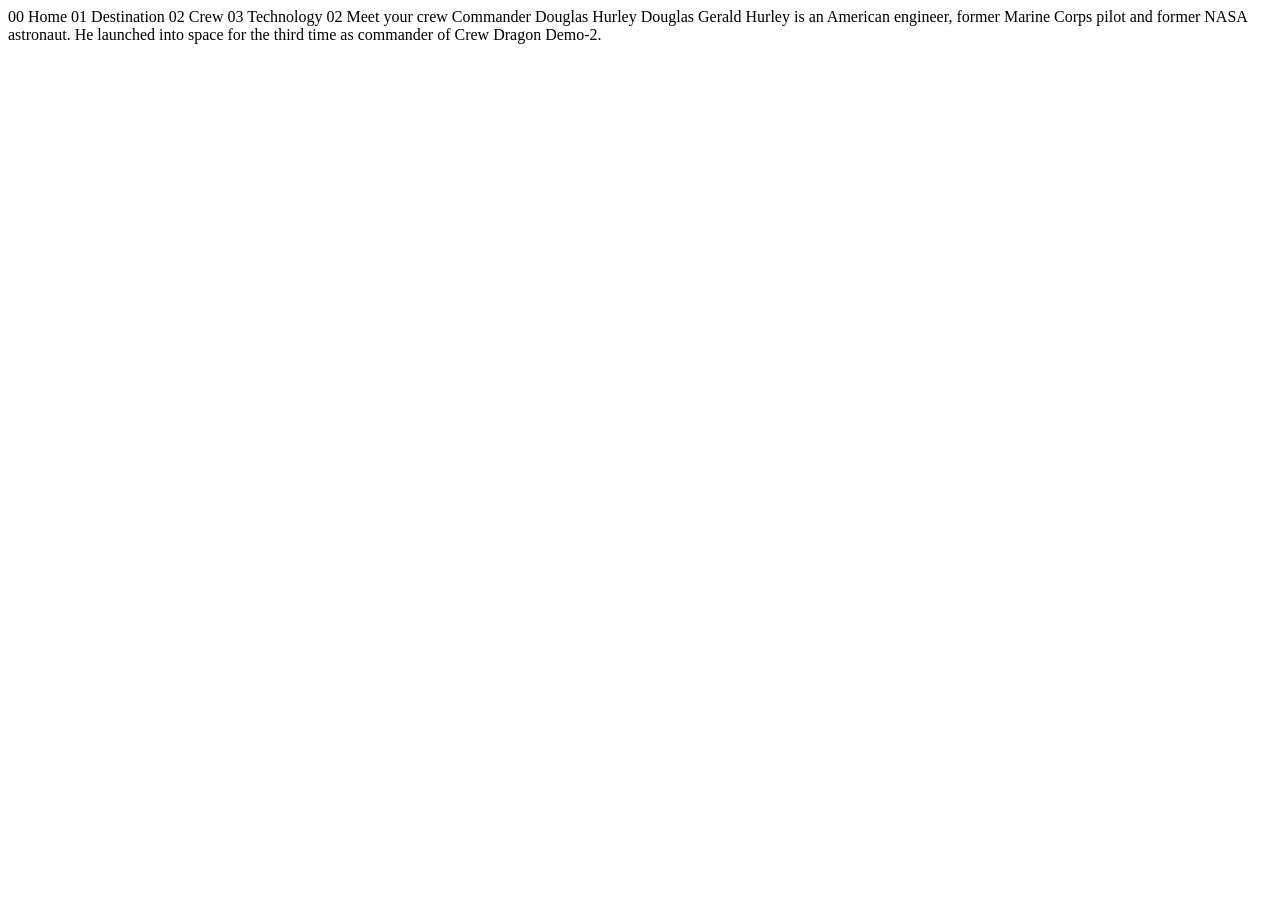
<file: crew-commander.html>
<!DOCTYPE html>
<html lang="en">
<head>
  <meta charset="UTF-8">
  <meta name="viewport" content="width=device-width, initial-scale=1.0">

  <link rel="icon" type="image/png" sizes="32x32" href="./assets/favicon-32x32.png">
  
  <title>Frontend Mentor | Space tourism website</title>
</head>
<body>

  00 Home
  01 Destination
  02 Crew
  03 Technology

  02 Meet your crew

  Commander
  Douglas Hurley

  Douglas Gerald Hurley is an American engineer, former Marine Corps pilot 
  and former NASA astronaut. He launched into space for the third time as 
  commander of Crew Dragon Demo-2.
</body>
</html>
</file>
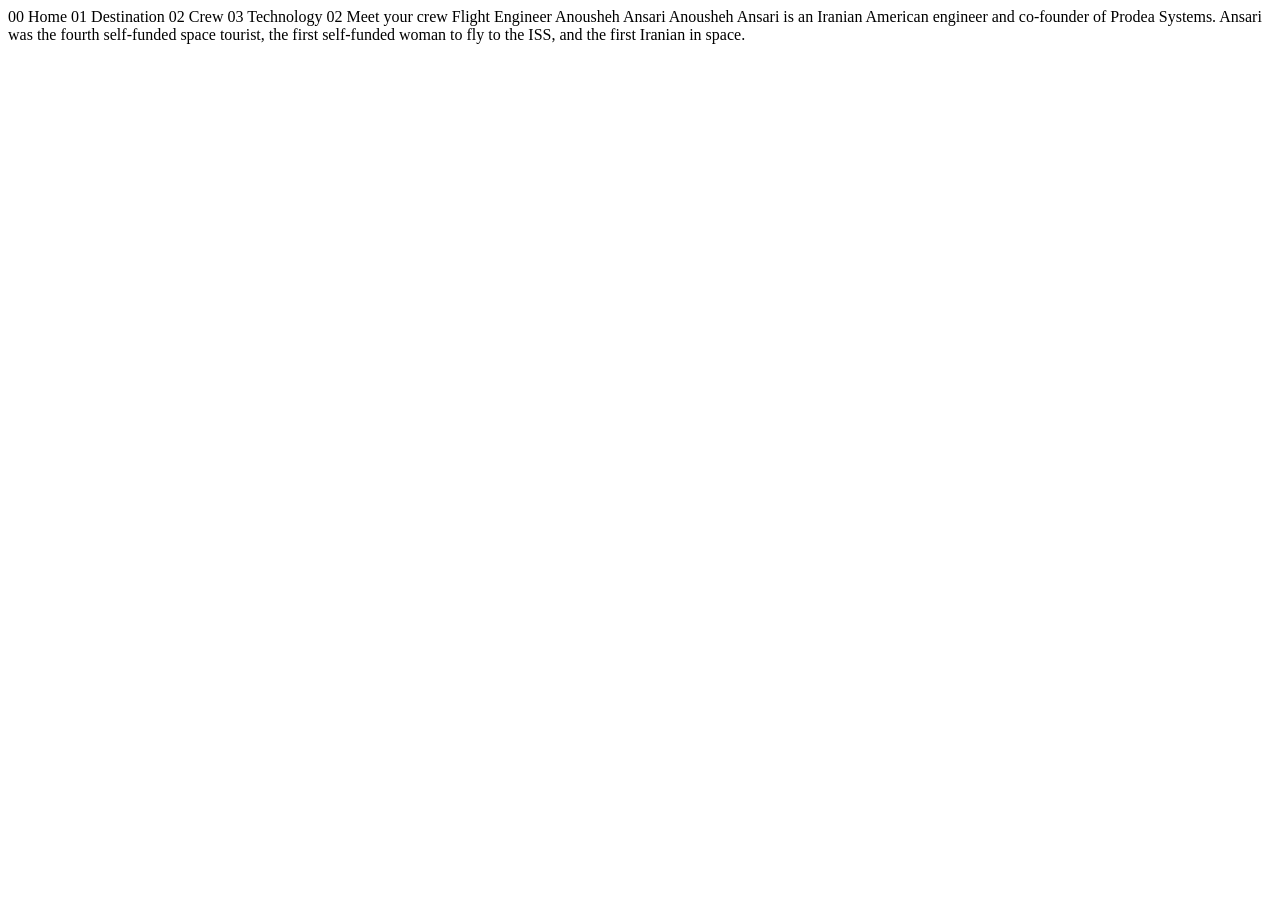
<file: crew-engineer.html>
<!DOCTYPE html>
<html lang="en">
<head>
  <meta charset="UTF-8">
  <meta name="viewport" content="width=device-width, initial-scale=1.0">

  <link rel="icon" type="image/png" sizes="32x32" href="./assets/favicon-32x32.png">
  
  <title>Frontend Mentor | Space tourism website</title>
</head>
<body>

  00 Home
  01 Destination
  02 Crew
  03 Technology

  02 Meet your crew

  Flight Engineer
  Anousheh Ansari

  Anousheh Ansari is an Iranian American engineer and co-founder of Prodea Systems. 
  Ansari was the fourth self-funded space tourist, the first self-funded woman to 
  fly to the ISS, and the first Iranian in space. 
</body>
</html>
</file>
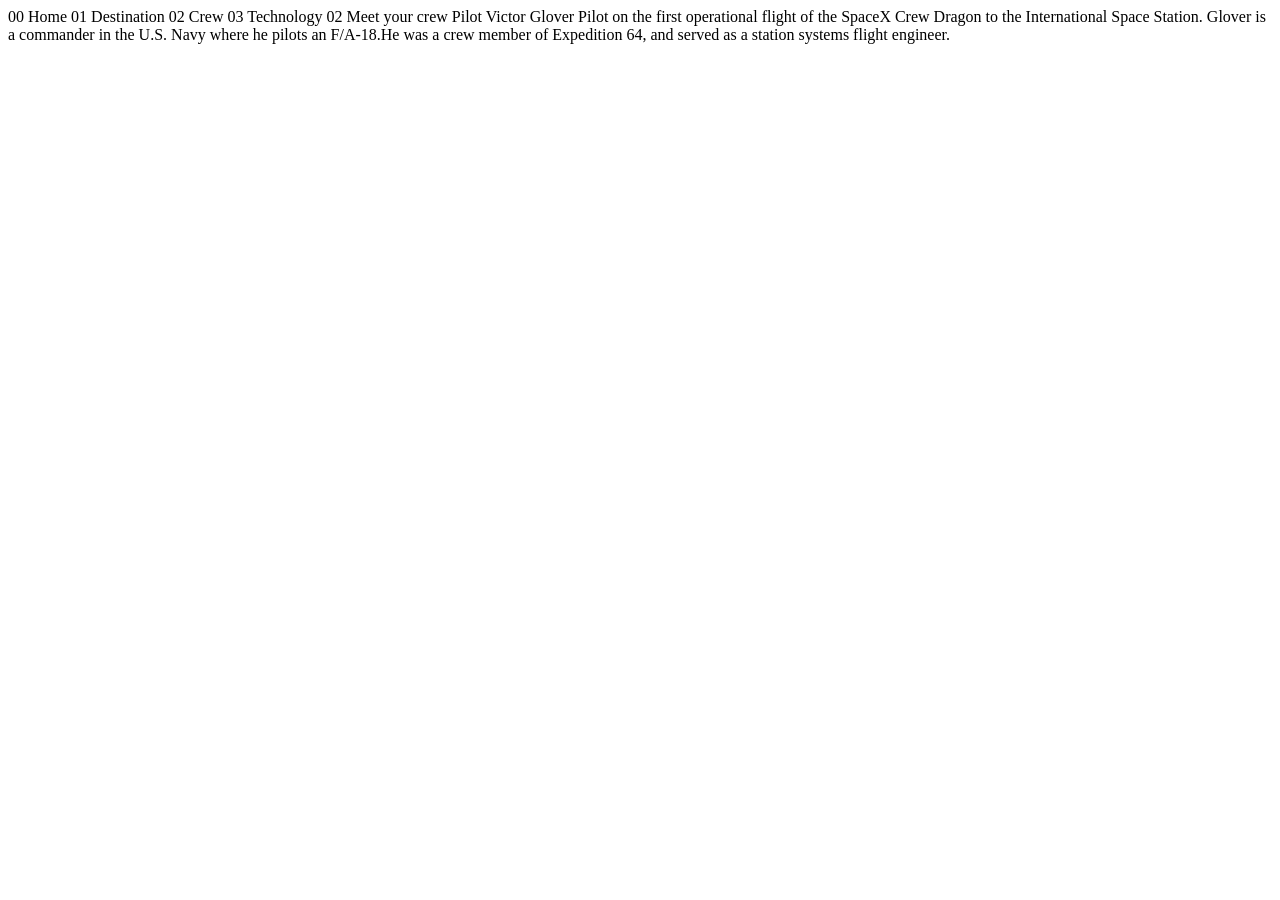
<file: crew-pilot.html>
<!DOCTYPE html>
<html lang="en">
<head>
  <meta charset="UTF-8">
  <meta name="viewport" content="width=device-width, initial-scale=1.0">

  <link rel="icon" type="image/png" sizes="32x32" href="./assets/favicon-32x32.png">
  
  <title>Frontend Mentor | Space tourism website</title>
</head>
<body>

  00 Home
  01 Destination
  02 Crew
  03 Technology

  02 Meet your crew

  Pilot
  Victor Glover

  Pilot on the first operational flight of the SpaceX Crew Dragon to the 
  International Space Station. Glover is a commander in the U.S. Navy where 
  he pilots an F/A-18.He was a crew member of Expedition 64, and served as a 
  station systems flight engineer. 
</body>
</html>
</file>
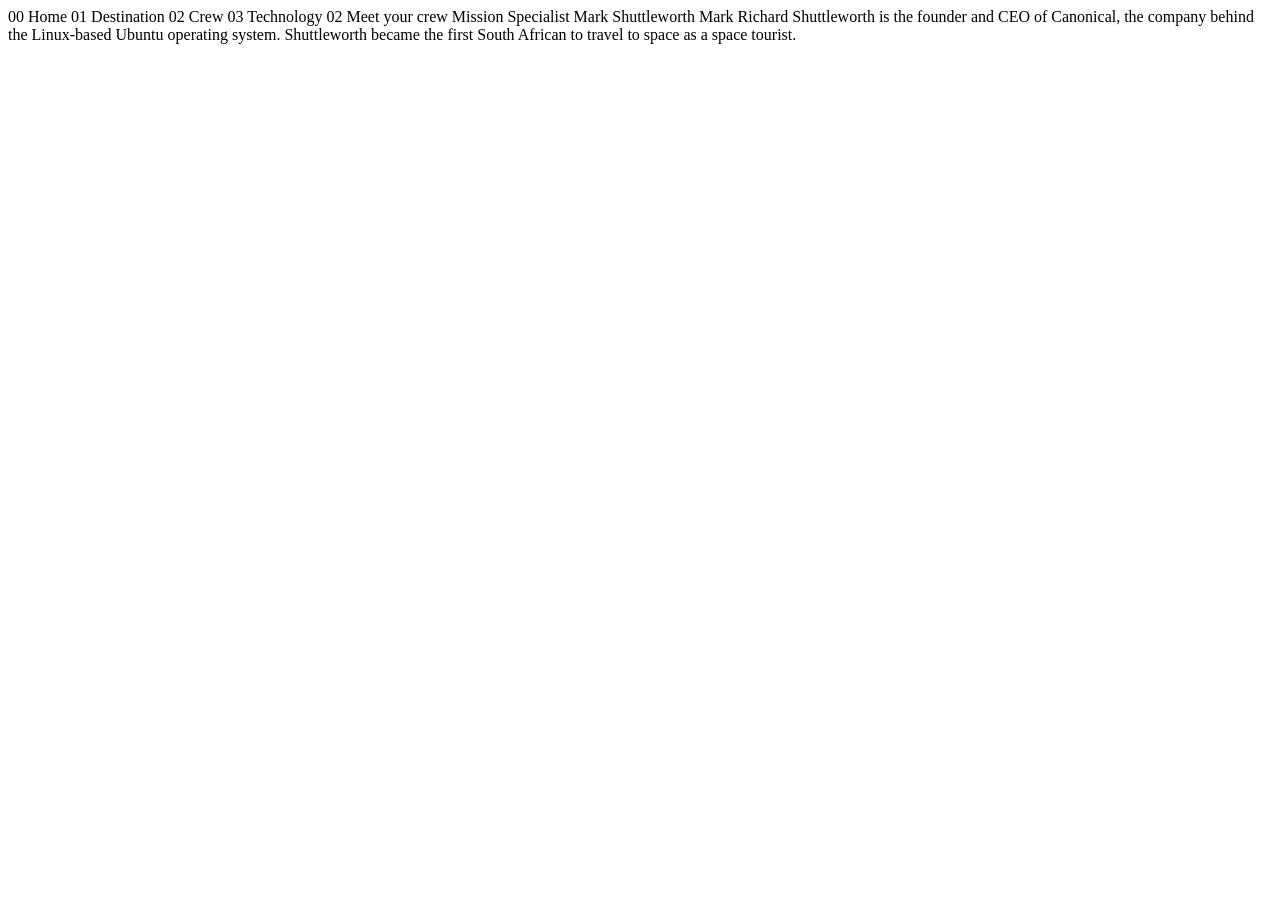
<file: crew-specialist.html>
<!DOCTYPE html>
<html lang="en">
<head>
  <meta charset="UTF-8">
  <meta name="viewport" content="width=device-width, initial-scale=1.0">

  <link rel="icon" type="image/png" sizes="32x32" href="./assets/favicon-32x32.png">
  
  <title>Frontend Mentor | Space tourism website</title>
</head>
<body>

  00 Home
  01 Destination
  02 Crew
  03 Technology

  02 Meet your crew

  Mission Specialist
  Mark Shuttleworth

  Mark Richard Shuttleworth is the founder and CEO of Canonical, the company behind 
  the Linux-based Ubuntu operating system. Shuttleworth became the first South 
  African to travel to space as a space tourist.
</body>
</html>
</file>
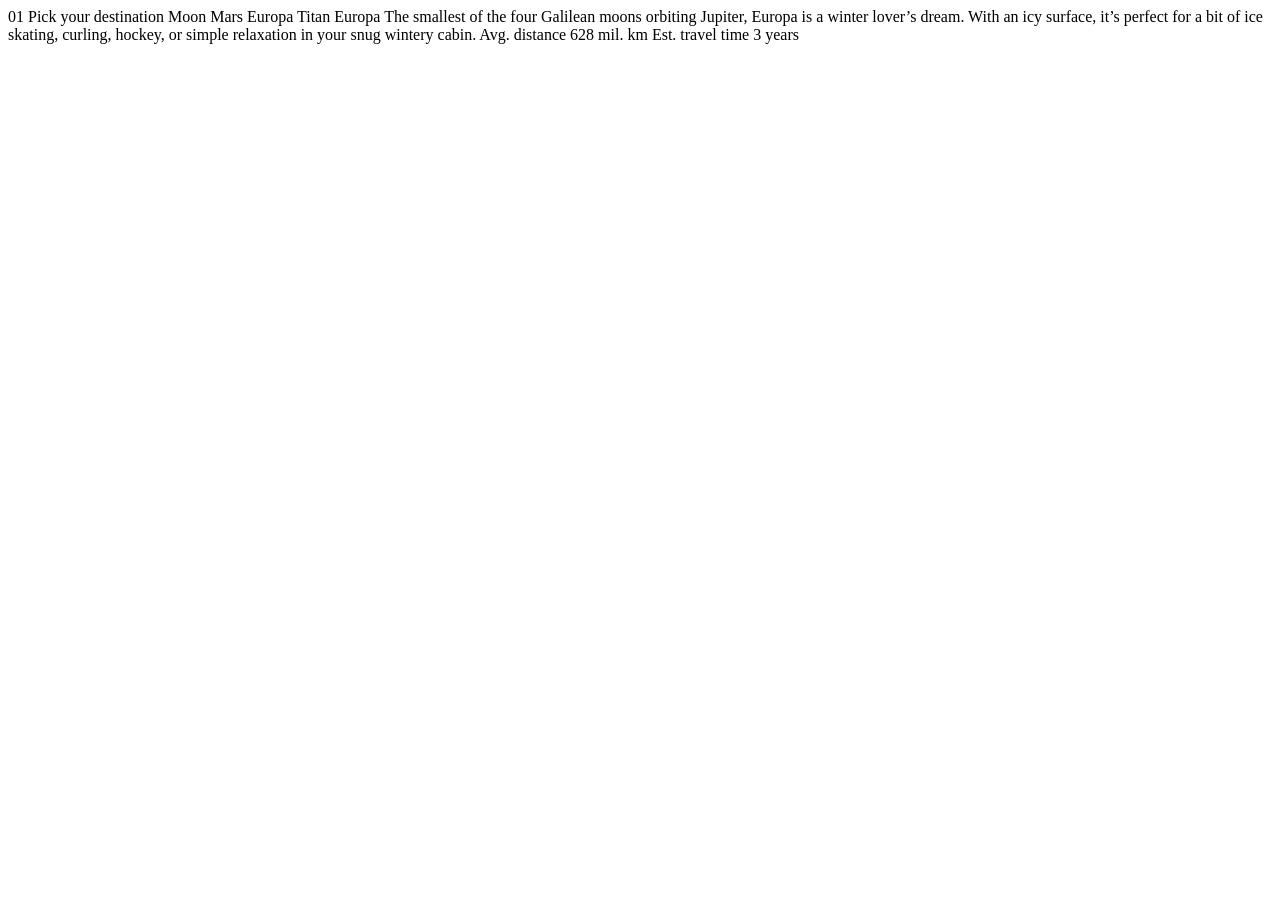
<file: destination-europa.html>
<!DOCTYPE html>
<html lang="en">
<head>
  <meta charset="UTF-8">
  <meta name="viewport" content="width=device-width, initial-scale=1.0">

  <link rel="icon" type="image/png" sizes="32x32" href="./assets/favicon-32x32.png">
  
  <title>Frontend Mentor | Space tourism website</title>
</head>
<body>
  01 Pick your destination

  Moon
  Mars
  Europa
  Titan

  Europa

  The smallest of the four Galilean moons orbiting Jupiter, Europa is a 
  winter lover’s dream. With an icy surface, it’s perfect for a bit of 
  ice skating, curling, hockey, or simple relaxation in your snug 
  wintery cabin.

  Avg. distance
  628 mil. km

  Est. travel time
  3 years
</body>
</html>
</file>
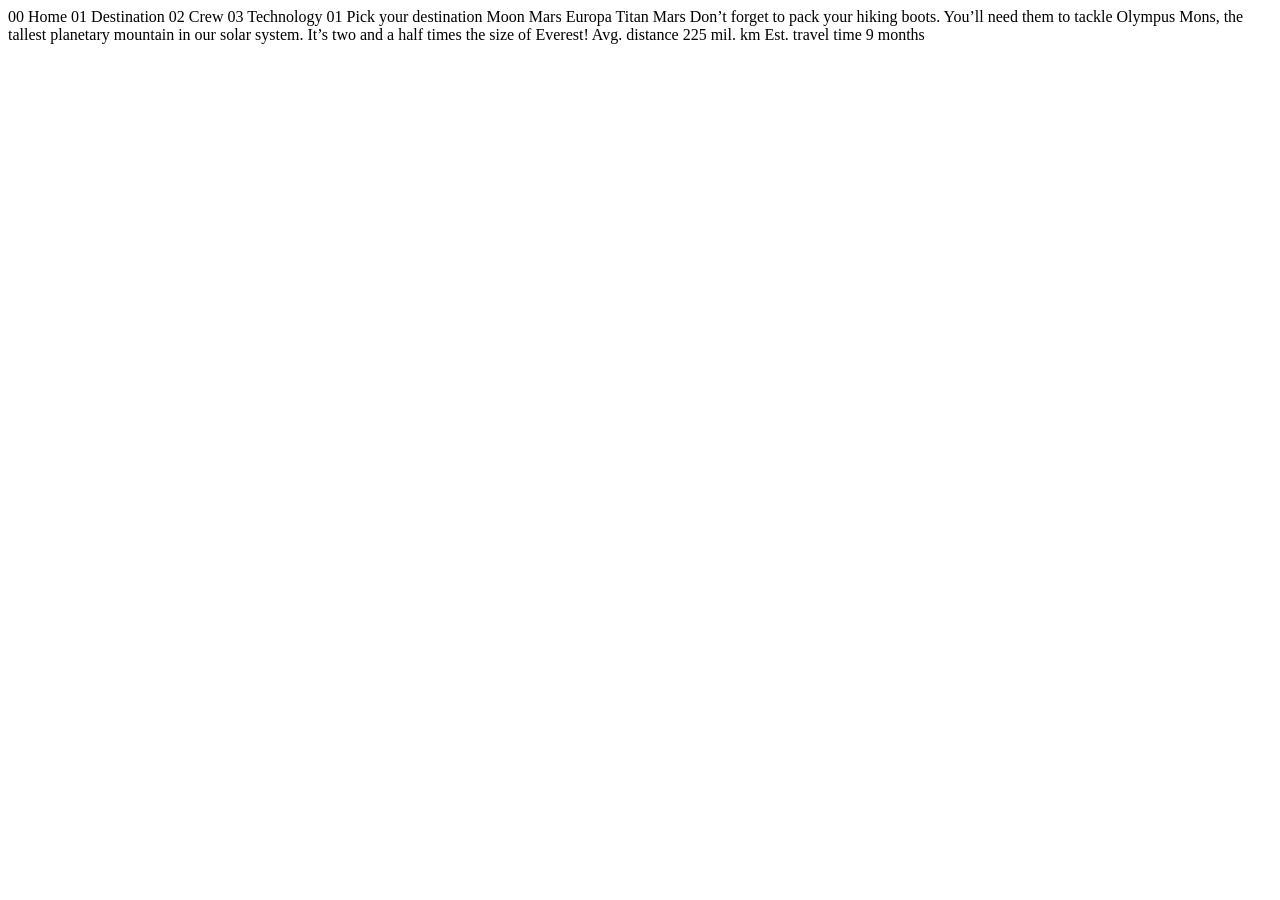
<file: destination-mars.html>
<!DOCTYPE html>
<html lang="en">
<head>
  <meta charset="UTF-8">
  <meta name="viewport" content="width=device-width, initial-scale=1.0">

  <link rel="icon" type="image/png" sizes="32x32" href="./assets/favicon-32x32.png">
  
  <title>Frontend Mentor | Space tourism website</title>
</head>
<body>

  00 Home
  01 Destination
  02 Crew
  03 Technology

  01 Pick your destination

  Moon
  Mars
  Europa
  Titan

  Mars

  Don’t forget to pack your hiking boots. You’ll need them to tackle Olympus Mons, 
  the tallest planetary mountain in our solar system. It’s two and a half times 
  the size of Everest!

  Avg. distance
  225 mil. km

  Est. travel time
  9 months
</body>
</html>
</file>
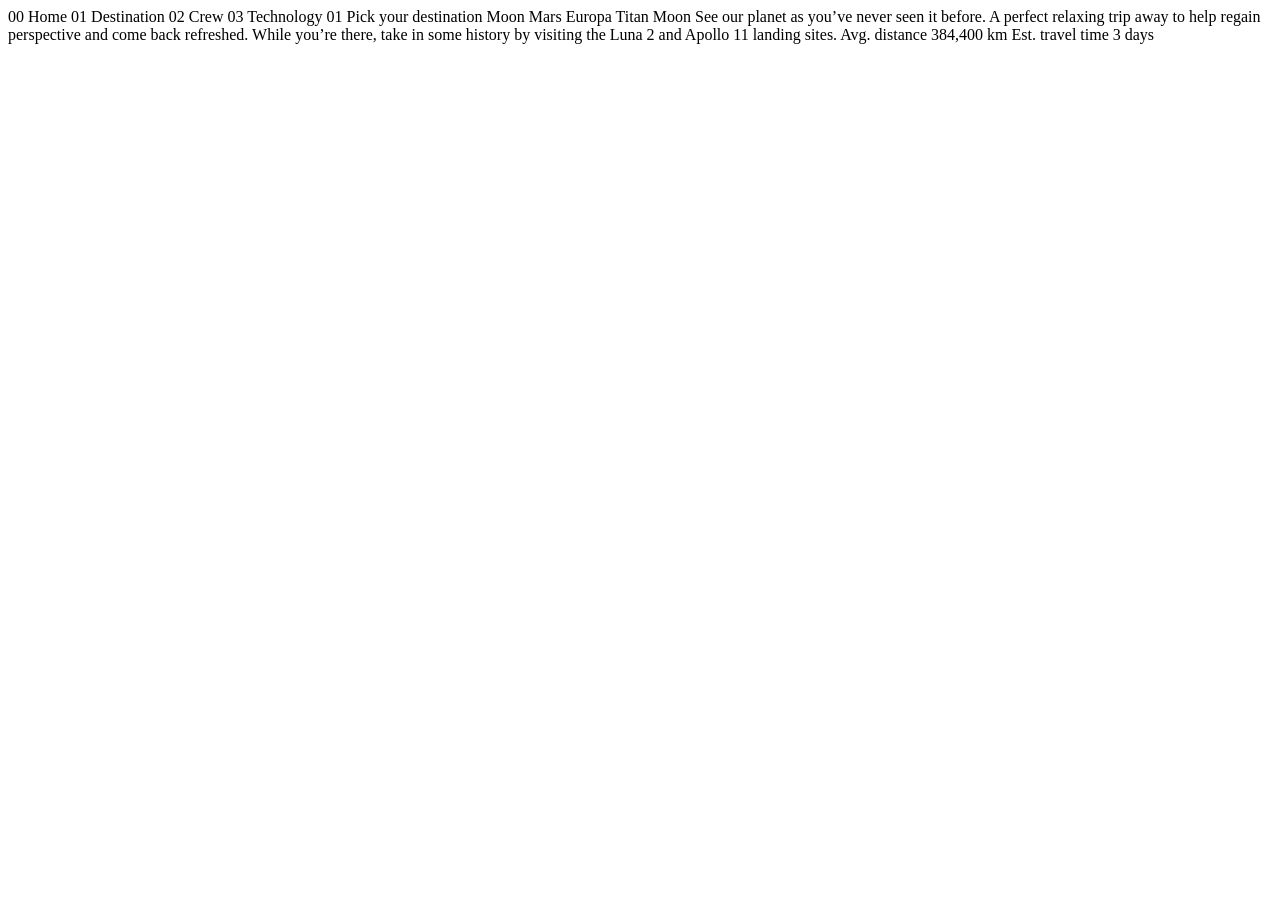
<file: destination-moon.html>
<!DOCTYPE html>
<html lang="en">
<head>
  <meta charset="UTF-8">
  <meta name="viewport" content="width=device-width, initial-scale=1.0">

  <link rel="icon" type="image/png" sizes="32x32" href="./assets/favicon-32x32.png">
  
  <title>Frontend Mentor | Space tourism website</title>
</head>
<body>

  00 Home
  01 Destination
  02 Crew
  03 Technology

  01 Pick your destination

  Moon
  Mars
  Europa
  Titan

  Moon

  See our planet as you’ve never seen it before. A perfect relaxing trip away to help 
  regain perspective and come back refreshed. While you’re there, take in some history 
  by visiting the Luna 2 and Apollo 11 landing sites.

  Avg. distance
  384,400 km

  Est. travel time
  3 days
</body>
</html>
</file>
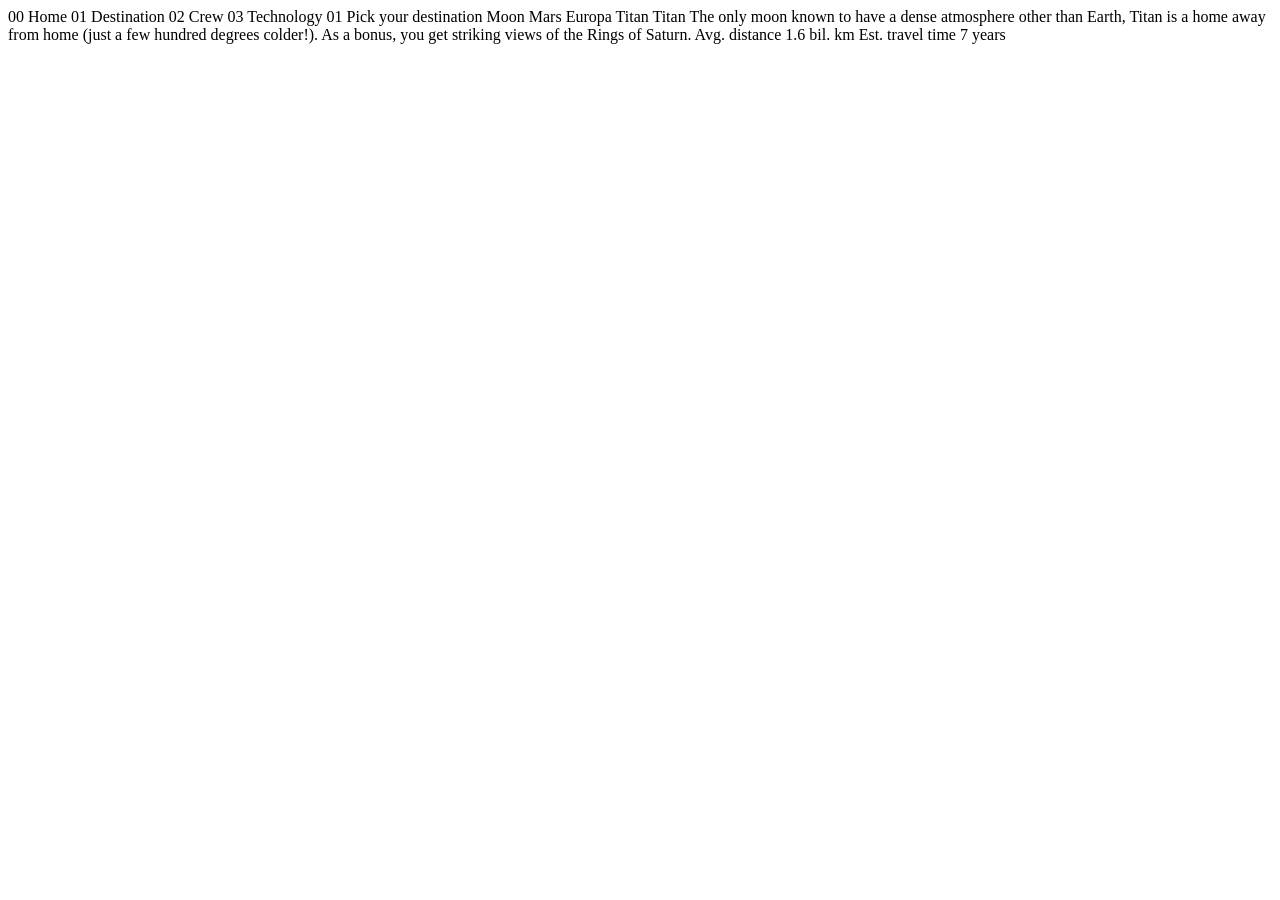
<file: destination-titan.html>
<!DOCTYPE html>
<html lang="en">
<head>
  <meta charset="UTF-8">
  <meta name="viewport" content="width=device-width, initial-scale=1.0">

  <link rel="icon" type="image/png" sizes="32x32" href="./assets/favicon-32x32.png">
  
  <title>Frontend Mentor | Space tourism website</title>
</head>
<body>

  00 Home
  01 Destination
  02 Crew
  03 Technology

  01 Pick your destination

  Moon
  Mars
  Europa
  Titan

  Titan

  The only moon known to have a dense atmosphere other than Earth, Titan 
  is a home away from home (just a few hundred degrees colder!). As a 
  bonus, you get striking views of the Rings of Saturn.

  Avg. distance
  1.6 bil. km

  Est. travel time
  7 years
</body>
</html>
</file>
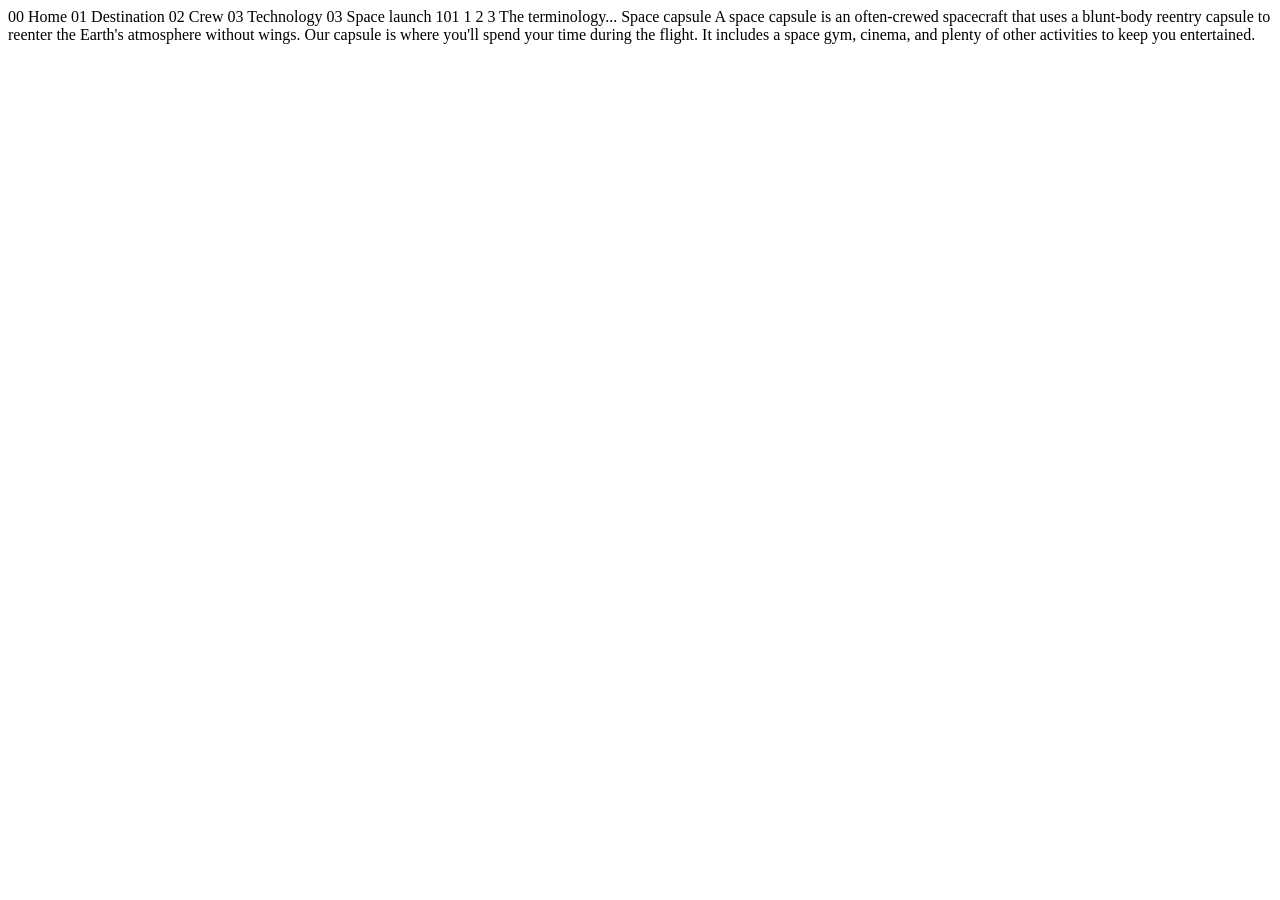
<file: technology-capsule.html>
<!DOCTYPE html>
<html lang="en">
<head>
  <meta charset="UTF-8">
  <meta name="viewport" content="width=device-width, initial-scale=1.0">

  <link rel="icon" type="image/png" sizes="32x32" href="./assets/favicon-32x32.png">
  
  <title>Frontend Mentor | Space tourism website</title>
</head>
<body>

  00 Home
  01 Destination
  02 Crew
  03 Technology

  03 Space launch 101

  1
  2
  3

  The terminology...
  Space capsule

  A space capsule is an often-crewed spacecraft that uses a blunt-body reentry 
  capsule to reenter the Earth's atmosphere without wings. Our capsule is where 
  you'll spend your time during the flight. It includes a space gym, cinema, 
  and plenty of other activities to keep you entertained.
</body>
</html>
</file>
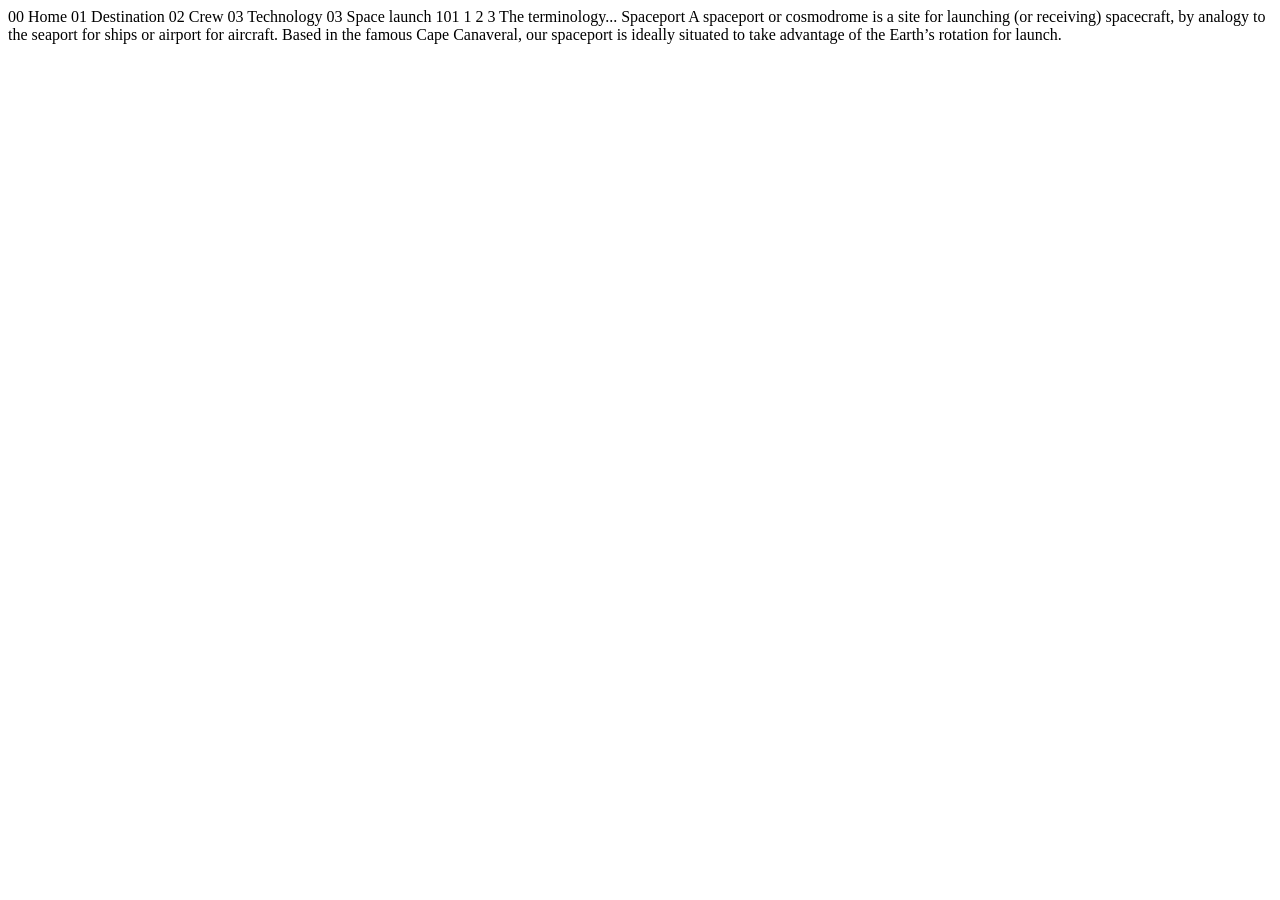
<file: technology-spaceport.html>
<!DOCTYPE html>
<html lang="en">
<head>
  <meta charset="UTF-8">
  <meta name="viewport" content="width=device-width, initial-scale=1.0">

  <link rel="icon" type="image/png" sizes="32x32" href="./assets/favicon-32x32.png">
  
  <title>Frontend Mentor | Space tourism website</title>
</head>
<body>

  00 Home
  01 Destination
  02 Crew
  03 Technology

  03 Space launch 101

  1
  2
  3

  The terminology...
  Spaceport

  A spaceport or cosmodrome is a site for launching (or receiving) spacecraft, 
  by analogy to the seaport for ships or airport for aircraft. Based in the 
  famous Cape Canaveral, our spaceport is ideally situated to take advantage 
  of the Earth’s rotation for launch.
</body>
</html>
</file>
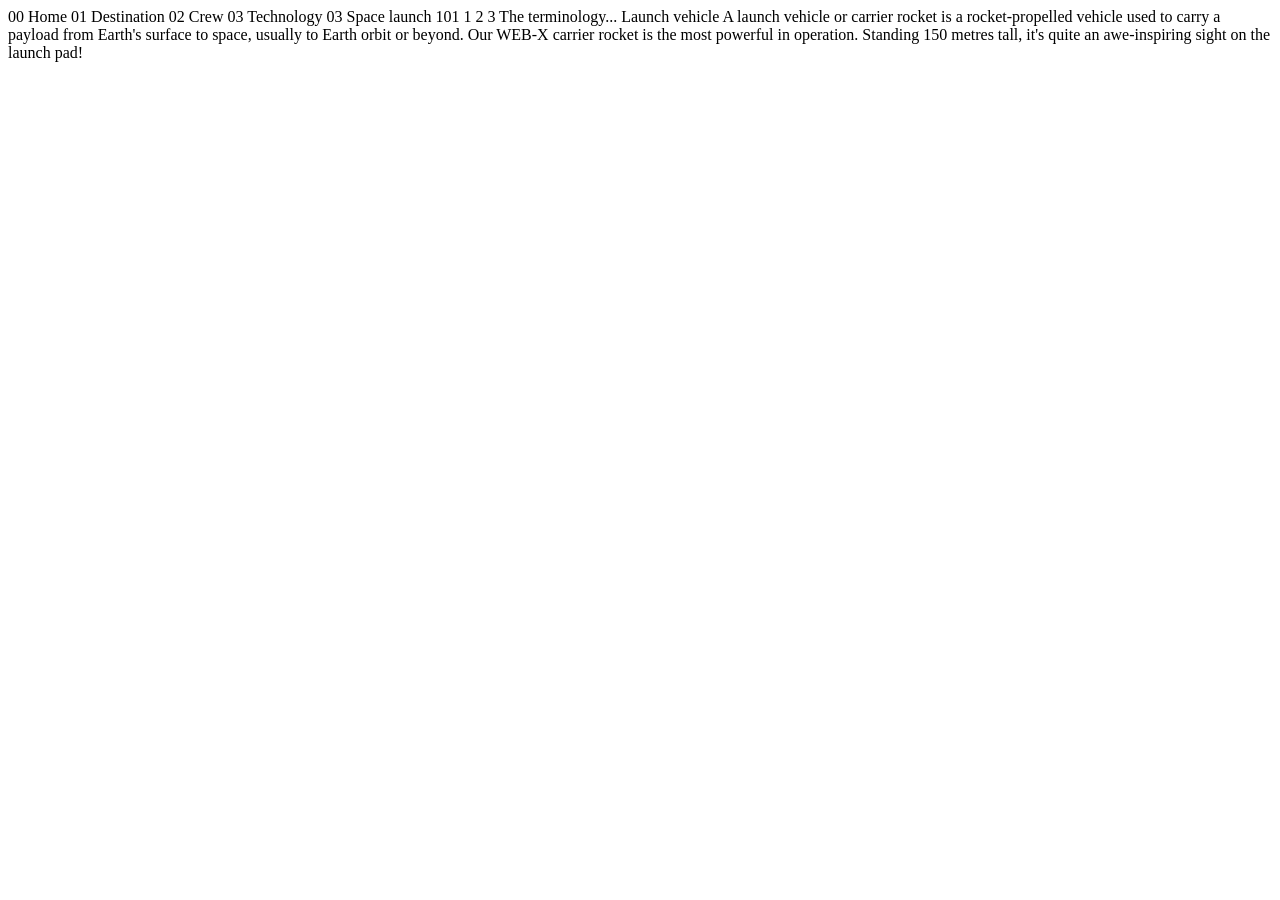
<file: technology-vehicle.html>
<!DOCTYPE html>
<html lang="en">
<head>
  <meta charset="UTF-8">
  <meta name="viewport" content="width=device-width, initial-scale=1.0">

  <link rel="icon" type="image/png" sizes="32x32" href="./assets/favicon-32x32.png">
  
  <title>Frontend Mentor | Space tourism website</title>
</head>
<body>

  00 Home
  01 Destination
  02 Crew
  03 Technology

  03 Space launch 101

  1
  2
  3

  The terminology...
  Launch vehicle

  A launch vehicle or carrier rocket is a rocket-propelled vehicle used to carry a 
  payload from Earth's surface to space, usually to Earth orbit or beyond. Our 
  WEB-X carrier rocket is the most powerful in operation. Standing 150 metres tall, 
  it's quite an awe-inspiring sight on the launch pad!
</body>
</html>
</file>
